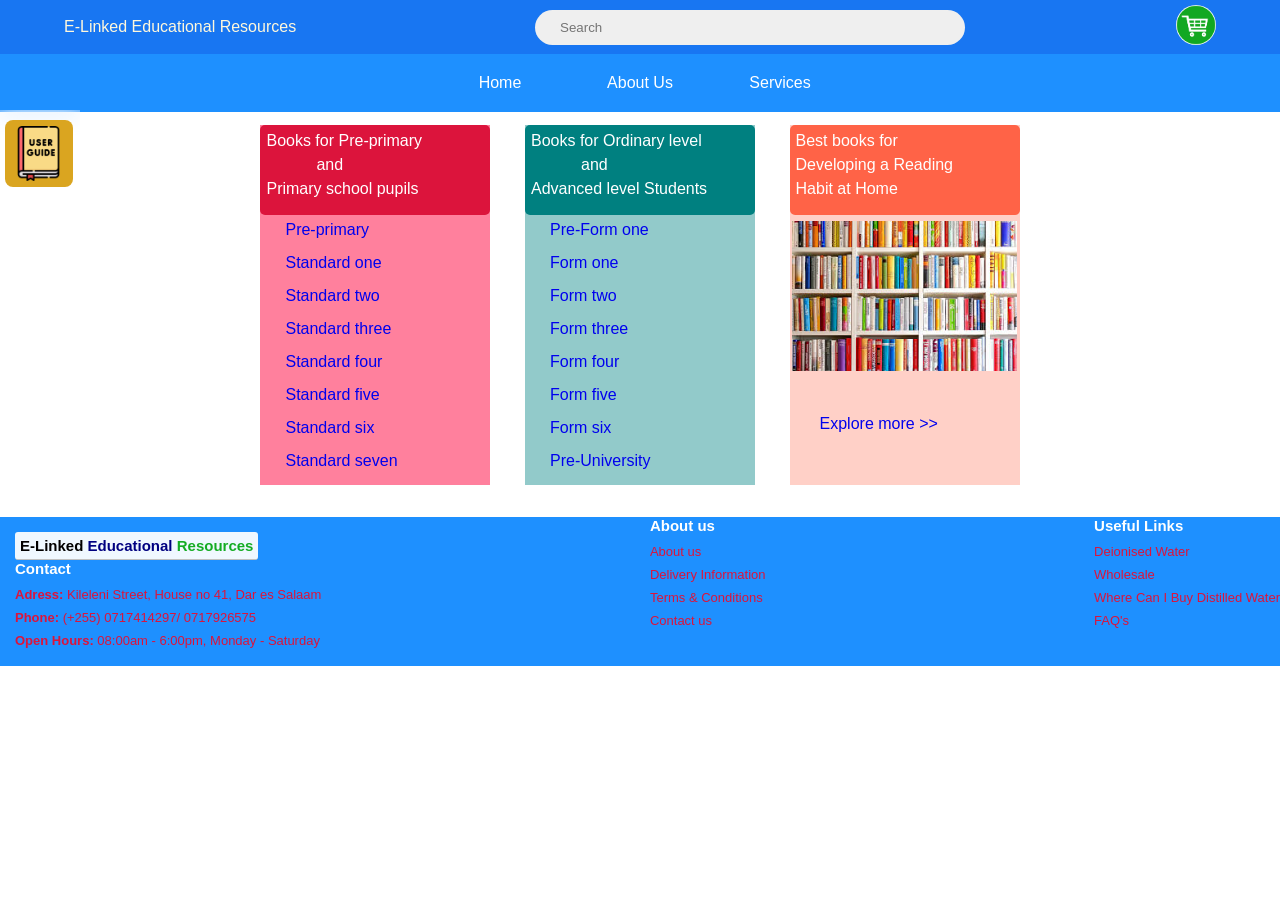
<file: index.html>
<!DOCTYPE html>
<html lang="en">
<head>
  <meta charset="UTF-8">
  <meta name="viewport" content="width=device-width, initial-scale=1.0">
  <title>Linked educational resources</title>
  <link rel="stylesheet" href="style.css">
</head>
<body>

  <nav>
    <div class="nav-left">
      <p class="logo">E-Linked Educational Resources</p>
    </div>

    <div class="search-box">
      <input type="text" placeholder="Search">
    </div>

    <div class="nav-right"> 

        <div class="shopping-cart">
          <a href="#" > <img src="IMAGES/shopping-cart.png" class="shopping-cart-img " onclick="window.location.href='cart.html';"></a>
        </div>
    </div>
  </nav>

<div class="menu-bar">
  <ul>
    <li class="active"><a href="#" onclick="window.location.href='E-LINKED-EDURESOURCES.html';">Home</a></li>

    <li><a href="#">About Us</a>
      <div class="sub-menu-1">
        <ul>
          <li><a href="#">Mission</a></li>
          <li><a href="#">Vision</a></li>
          <li><a href="#">Team</a></li>
        </ul>

      </div> 
    </li>

    <li><a href="#">Services</a>
      <div class="sub-menu-1">
        <ul>
          <li><a href="#">Textbooks</a></li>
          <li><a href="#">e-Textbooks</a></li>
          <li><a href="#">Stationery</a></li>
        </ul>
      </div>
    
    </li>
  </ul>
</div>

<!-------------Side-bar----------------------->

<div class="side-nav">
    <div class="user-guide">
      <img src="IMAGES/user-guide.png" class="user-img">
      <div>
        <p>How to buy a product</p>
      </div>
      
    </div>
    <ul>
      <li>1: Choose any product to add in a Shopping Cart.</li>
      <li>2: Open the Shopping Cart to veryfy the list of selected items.</li>
      <li>3: Fill your Name, Phone number and Place you would wish to collect your items. Submit your order.</li>
      <li>4: Within an hour you will be notified via Short Message Service (SMS) that, your order is ready.</li>
      <li>5: Visit the location you selected to collect your items. OR you can arrange with our agent for shipping to your preferred location </li>
      <li>Note: You pay after receiving the package.</li>
    </ul>

</div>

<div class="container">
  <!-------------left-column------------------->
   <div class="left-side-column">

    <div class="intro-div">
      <span class="intro-1">Books for Pre-primary</span>
      <span class="intro-2">and</span>
      <span class="intro-3">Primary school pupils</span>
    </div>    

      <div class="pupil-level">
          <a href="#">Pre-primary</a>
          <a href="#" onclick="window.location.href='standard-one.html';">Standard one</a>
          <a href="#">Standard two</a>
          <a href="#">Standard three</a>
          <a href="#">Standard four</a>
          <a href="#">Standard five</a>
          <a href="#">Standard six</a>
          <a href="#">Standard seven</a>
      </div>

   </div>
  <!-------------middle-column----------------->
    <div class="middle-column">

      <div class="intro-div-2">
        <span class="intro-1">Books for Ordinary level</span>
        <span class="intro-2">and</span>
        <span class="intro-3">Advanced level Students</span>
      </div>

      <div class="secondary-level">
        <a href="#">Pre-Form one</a>
        <a href="#">Form one</a>
        <a href="#">Form two</a>
        <a href="#">Form three</a>
        <a href="#">Form four</a>
        <a href="#">Form five</a>
        <a href="#">Form six</a>
        <a href="#">Pre-University</a>
      </div>

   </div>

  <!-------------right-column----------------->

  <div class="right-side-column">
    <div class="intro-div-3">
      <span class="intro-1">Best books for</span>
      <span class="intro-4">Developing a Reading</span>
      <span class="intro-3">Habit at Home</span>      
    </div>

    <div class="intro-1">
      <img src="IMAGES/images.png" class="library-img ">
      <a href="#" class="library-books">Explore more >></a>      
    </div>
   </div>
</div>

<footer class="footer-section">
  <div class="footer-column">
     <h3 style="background-color: aliceblue; border-radius: 3px; padding: 5px;"> E-Linked <span class="logo-edit1"> Educational </span> <span class="logo-edit2">Resources</span> </h3>
     <p class="footer-heading"> <strong>Contact</strong> </p>
     <h class="a"><Strong>Adress:</Strong> Kileleni Street, House no 41, Dar es Salaam</h>
     <h><strong>Phone:</strong> (+255) 0717414297/ 0717926575</h>
     <h><Strong>Open Hours:</Strong> 08:00am - 6:00pm, Monday - Saturday </h>
  </div>
  
  <div class="footer-column">
     <p class="footer-heading"> <strong>About us</strong></p>
     <a href="#" onclick="window.location.href='text.html';">About us</a>
     <a href="#">Delivery Information</a>
     <a href="#">Terms & Conditions</a>
     <a href="#">Contact us</a>
  </div>

  <div class="footer-column">
     <p class="footer-heading"> <strong>Useful Links</strong></p>
     <a href="#">Deionised Water</a>
     <a href="#">Wholesale</a>
     <a href="#">Where Can I Buy Distilled Water</a>
     <a href="#">FAQ's</a>
  </div>

  <script> </script>
  
</body>
</html>
</file>
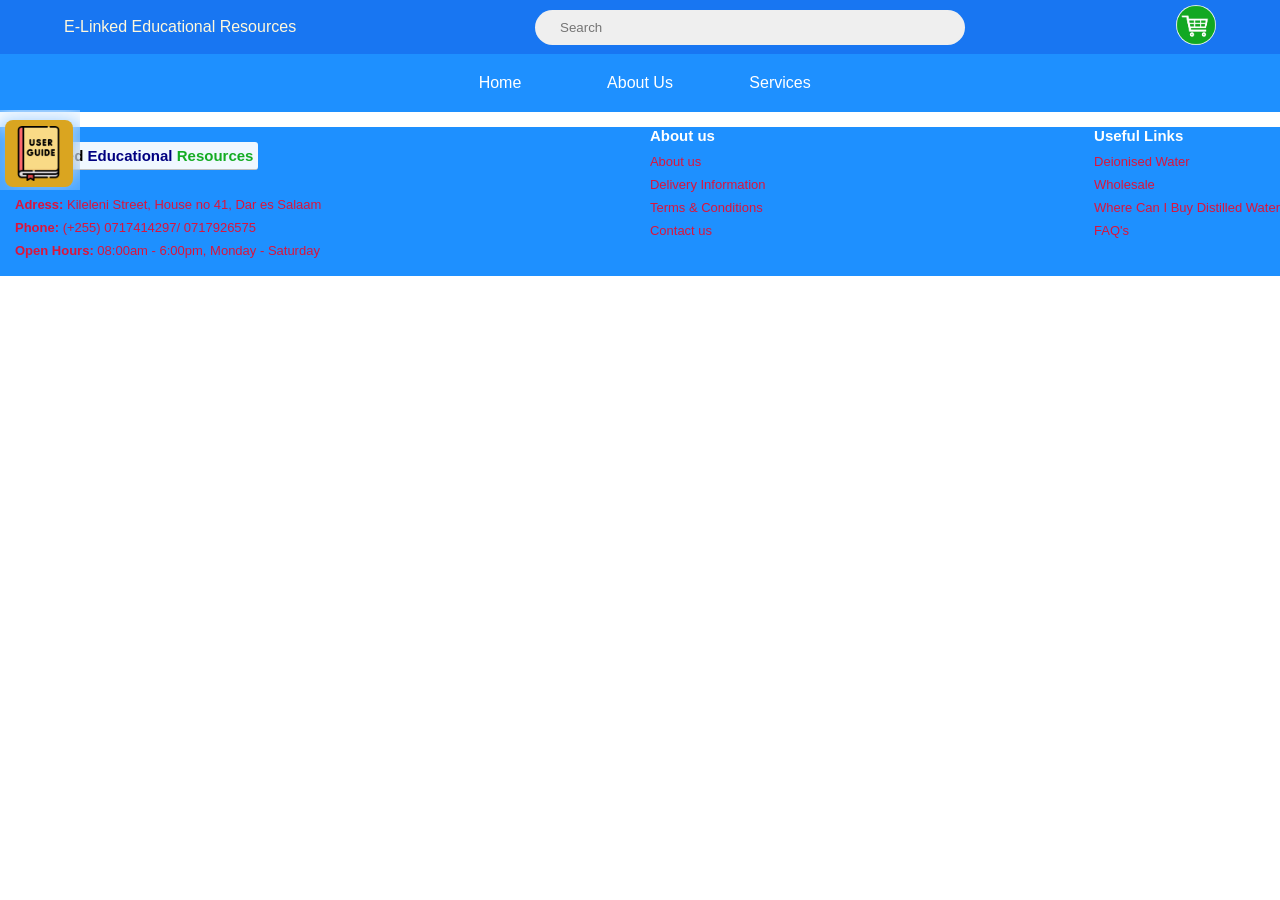
<file: cart.html>
<!DOCTYPE html>
<html lang="en">
<head>
  <meta charset="UTF-8">
  <meta name="viewport" content="width=device-width, initial-scale=1.0">
  <title>Linked educational resources</title>
  <link rel="stylesheet" href="style.css">
</head>
<body>

  <nav>
    <div class="nav-left">
      <p class="logo">E-Linked Educational Resources</p>
    </div>

    <div class="search-box">
      <input type="text" placeholder="Search">
    </div>

    <div class="nav-right"> 

        <div class="shopping-cart">
          <a href="#" > <img src="IMAGES/shopping-cart.png" class="shopping-cart-img "></a>
        </div>
    </div>
  </nav>

<div class="menu-bar">
  <ul>
    <li class="active" onclick="window.location.href='E-LINKED-EDURESOURCES.html';"><a href="#">Home</a></li>

    <li><a href="#">About Us</a>
      <div class="sub-menu-1">
        <ul>
          <li><a href="#">Mission</a></li>
          <li><a href="#">Vision</a></li>
          <li><a href="#">Team</a></li>
        </ul>

      </div> 
    </li>

    <li><a href="#">Services</a>
      <div class="sub-menu-1">
        <ul>
          <li><a href="#">Textbooks</a></li>
          <li><a href="#">e-Textbooks</a></li>
          <li><a href="#">Stationery</a></li>
        </ul>
      </div>
    
    </li>
  </ul>
</div>

<!-------------Side-bar----------------------->

<div class="side-nav">
    <div class="user-guide">
      <img src="IMAGES/user-guide.png" class="user-img">
      <div>
        <p>How to buy a product</p>
      </div>
      
    </div>
    <ul>
      <li>1: Choose any product to add in a Shopping Cart.</li>
      <li>2: Open the Shopping Cart to veryfy the list of selected items.</li>
      <li>3: Fill your Name, Phone number and Place you would wish to collect your items. Submit your order.</li>
      <li>4: Within an hour you will be notified via Short Message Service (SMS) that, your order is ready.</li>
      <li>5: Visit the location you selected to collect your items. OR you can arrange with our agent for shipping to your preferred location </li>
      <li>Note: You pay after receiving the package.</li>
    </ul>
</div>







<footer class="footer-section">
  <div class="footer-column">
     <h3 style="background-color: aliceblue; border-radius: 3px; padding: 5px;"> E-Linked <span class="logo-edit1"> Educational </span> <span class="logo-edit2">Resources</span> </h3>
     <p class="footer-heading"> <strong>Contact</strong> </p>
     <h class="a"><Strong>Adress:</Strong> Kileleni Street, House no 41, Dar es Salaam</h>
     <h><strong>Phone:</strong> (+255) 0717414297/ 0717926575</h>
     <h><Strong>Open Hours:</Strong> 08:00am - 6:00pm, Monday - Saturday </h>
  </div>
  
  <div class="footer-column">
     <p class="footer-heading"> <strong>About us</strong></p>
     <a href="#" onclick="window.location.href='text.html';">About us</a>
     <a href="#">Delivery Information</a>
     <a href="#">Terms & Conditions</a>
     <a href="#">Contact us</a>
  </div>

  <div class="footer-column">
     <p class="footer-heading"> <strong>Useful Links</strong></p>
     <a href="#">Deionised Water</a>
     <a href="#">Wholesale</a>
     <a href="#">Where Can I Buy Distilled Water</a>
     <a href="#">FAQ's</a>
  </div>

  <script> </script>

</body>
</html>
</file>
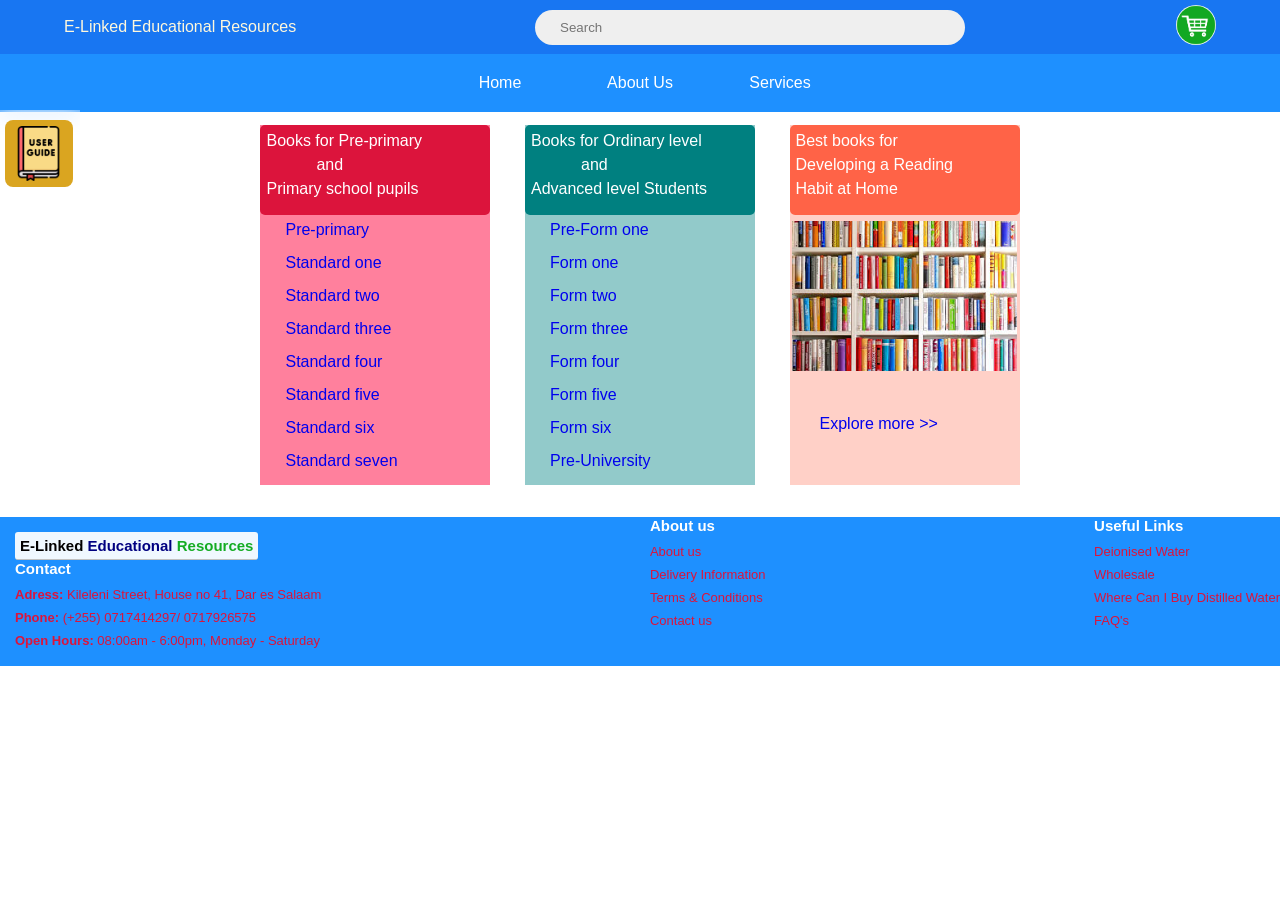
<file: E-LINKED-EDURESOURCES.html>
<!DOCTYPE html>
<html lang="en">
<head>
  <meta charset="UTF-8">
  <meta name="viewport" content="width=device-width, initial-scale=1.0">
  <title>Linked educational resources</title>
  <link rel="stylesheet" href="style.css">
</head>
<body>

  <nav>
    <div class="nav-left">
      <p class="logo">E-Linked Educational Resources</p>
    </div>

    <div class="search-box">
      <input type="text" placeholder="Search">
    </div>

    <div class="nav-right"> 

        <div class="shopping-cart">
          <a href="#" > <img src="IMAGES/shopping-cart.png" class="shopping-cart-img " onclick="window.location.href='cart.html';"></a>
        </div>
    </div>
  </nav>

<div class="menu-bar">
  <ul>
    <li class="active"><a href="#" onclick="window.location.href='E-LINKED-EDURESOURCES.html';">Home</a></li>

    <li><a href="#">About Us</a>
      <div class="sub-menu-1">
        <ul>
          <li><a href="#">Mission</a></li>
          <li><a href="#">Vision</a></li>
          <li><a href="#">Team</a></li>
        </ul>

      </div> 
    </li>

    <li><a href="#">Services</a>
      <div class="sub-menu-1">
        <ul>
          <li><a href="#">Textbooks</a></li>
          <li><a href="#">e-Textbooks</a></li>
          <li><a href="#">Stationery</a></li>
        </ul>
      </div>
    
    </li>
  </ul>
</div>

<!-------------Side-bar----------------------->

<div class="side-nav">
    <div class="user-guide">
      <img src="IMAGES/user-guide.png" class="user-img">
      <div>
        <p>How to buy a product</p>
      </div>
      
    </div>
    <ul>
      <li>1: Choose any product to add in a Shopping Cart.</li>
      <li>2: Open the Shopping Cart to veryfy the list of selected items.</li>
      <li>3: Fill your Name, Phone number and Place you would wish to collect your items. Submit your order.</li>
      <li>4: Within an hour you will be notified via Short Message Service (SMS) that, your order is ready.</li>
      <li>5: Visit the location you selected to collect your items. OR you can arrange with our agent for shipping to your preferred location </li>
      <li>Note: You pay after receiving the package.</li>
    </ul>

</div>

<div class="container">
  <!-------------left-column------------------->
   <div class="left-side-column">

    <div class="intro-div">
      <span class="intro-1">Books for Pre-primary</span>
      <span class="intro-2">and</span>
      <span class="intro-3">Primary school pupils</span>
    </div>    

      <div class="pupil-level">
          <a href="#">Pre-primary</a>
          <a href="#" onclick="window.location.href='standard-one.html';">Standard one</a>
          <a href="#">Standard two</a>
          <a href="#">Standard three</a>
          <a href="#">Standard four</a>
          <a href="#">Standard five</a>
          <a href="#">Standard six</a>
          <a href="#">Standard seven</a>
      </div>

   </div>
  <!-------------middle-column----------------->
    <div class="middle-column">

      <div class="intro-div-2">
        <span class="intro-1">Books for Ordinary level</span>
        <span class="intro-2">and</span>
        <span class="intro-3">Advanced level Students</span>
      </div>

      <div class="secondary-level">
        <a href="#">Pre-Form one</a>
        <a href="#">Form one</a>
        <a href="#">Form two</a>
        <a href="#">Form three</a>
        <a href="#">Form four</a>
        <a href="#">Form five</a>
        <a href="#">Form six</a>
        <a href="#">Pre-University</a>
      </div>

   </div>

  <!-------------right-column----------------->

  <div class="right-side-column">
    <div class="intro-div-3">
      <span class="intro-1">Best books for</span>
      <span class="intro-4">Developing a Reading</span>
      <span class="intro-3">Habit at Home</span>      
    </div>

    <div class="intro-1">
      <img src="IMAGES/images.png" class="library-img ">
      <a href="#" class="library-books">Explore more >></a>      
    </div>
   </div>
</div>

<footer class="footer-section">
  <div class="footer-column">
     <h3 style="background-color: aliceblue; border-radius: 3px; padding: 5px;"> E-Linked <span class="logo-edit1"> Educational </span> <span class="logo-edit2">Resources</span> </h3>
     <p class="footer-heading"> <strong>Contact</strong> </p>
     <h class="a"><Strong>Adress:</Strong> Kileleni Street, House no 41, Dar es Salaam</h>
     <h><strong>Phone:</strong> (+255) 0717414297/ 0717926575</h>
     <h><Strong>Open Hours:</Strong> 08:00am - 6:00pm, Monday - Saturday </h>
  </div>
  
  <div class="footer-column">
     <p class="footer-heading"> <strong>About us</strong></p>
     <a href="#" onclick="window.location.href='text.html';">About us</a>
     <a href="#">Delivery Information</a>
     <a href="#">Terms & Conditions</a>
     <a href="#">Contact us</a>
  </div>

  <div class="footer-column">
     <p class="footer-heading"> <strong>Useful Links</strong></p>
     <a href="#">Deionised Water</a>
     <a href="#">Wholesale</a>
     <a href="#">Where Can I Buy Distilled Water</a>
     <a href="#">FAQ's</a>
  </div>

  <script> </script>
  
</body>
</html>
</file>
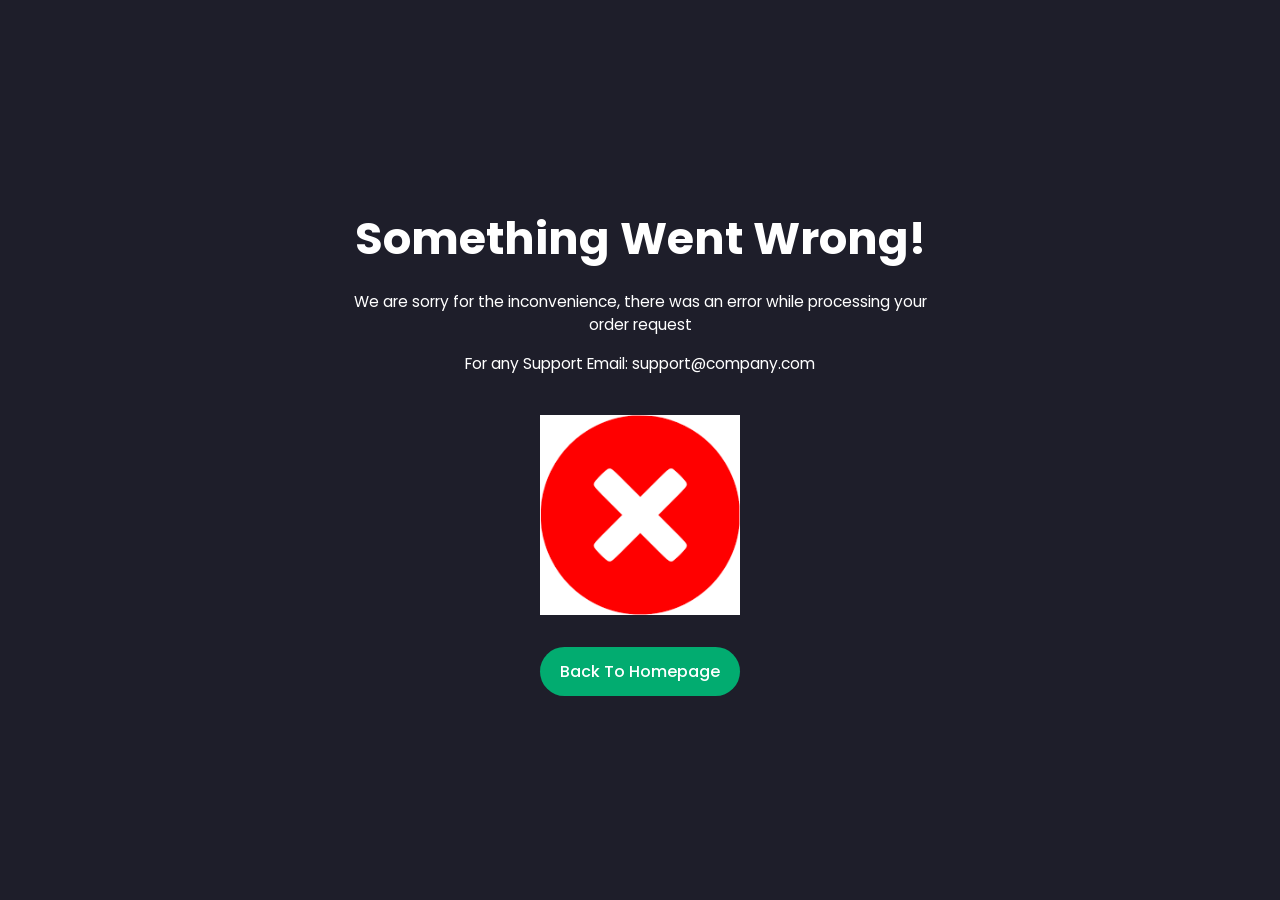
<file: CART PROJECT/cancel.html>
<!DOCTYPE html>
<html lang="en">
<head>
  <meta charset="UTF-8">
  <meta name="viewport" content="width=device-width, initial-scale=1.0">
  <title>Payment Cancel</title>
  <!--link to CSS-->
  <link rel="stylesheet" href="style.css">
</head>
<body>
  <div class="sc-container">
    <h1>
      Something Went Wrong!
    </h1>
    <p>
      We are sorry for the inconvenience, there was an error while processing your order request
    </p>
    <p>For any Support Email: support@company.com</p>
    <img src="Photos/cancel.png" alt="">
    <a href="#" class="sc-btn">Back To Homepage</a>

  </div>
</body>
</html>
</file>
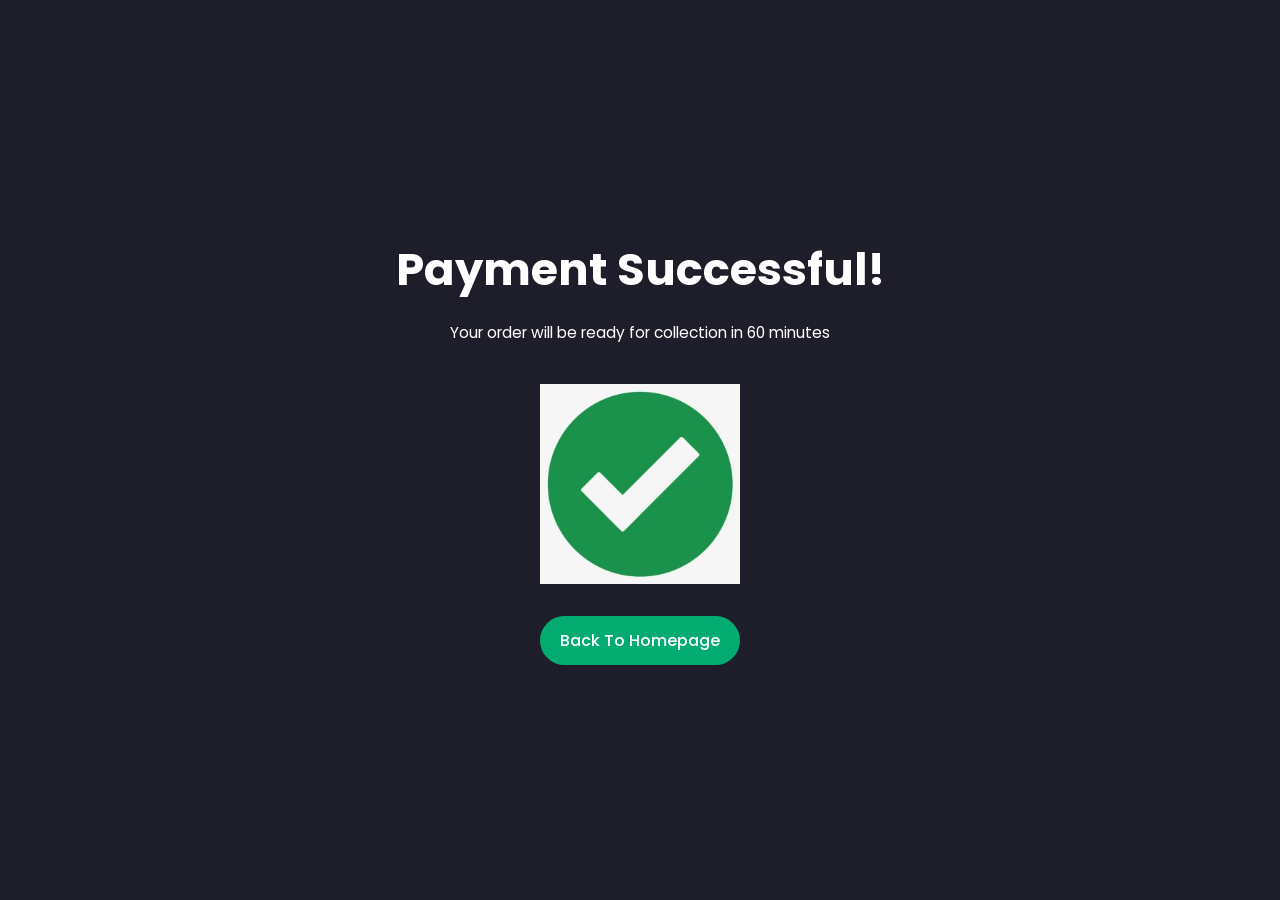
<file: CART PROJECT/success.html>
<!DOCTYPE html>
<html lang="en">
<head>
  <meta charset="UTF-8">
  <meta name="viewport" content="width=device-width, initial-scale=1.0">
  <title>Success Payment</title>
  <!--link to CSS-->
  <link rel="stylesheet" href="style.css">
</head>
<body>
  <div class="sc-container">
    <h1>Payment Successful!</h1>
    <p>Your order will be ready for collection in 60 minutes</p>
    <img src="Photos/success.png" alt="">
    <a href="#" class="sc-btn">Back To Homepage</a>

  </div>
</body>
</html>
</file>
<file: style.css>
*{
   margin: 0;
   padding: 0;
   font-family: Verdana, Geneva, Tahoma, sans-serif;
}
 body{background: white;}

 nav{
     display: flex;
     align-items: center;
     justify-content: space-between;
     background: #1876f2;
     padding: 5px 5%;
     position: sticky;
     top: 0;
     z-index: 100;
 }

 .logo{
   width: 270px;
    color: cornsilk;
    margin-right: 20px;    
 }

 .nav-left, .nav-right{
    display: flex;
    flex-wrap: wrap;
    align-items: center;
 }

 .nav-right div{
    display: inline-block;
 }

 .shopping-cart-img{
    height: 40px;
    border-radius: 50%;
    margin-left: 30px;
    border: 0;
 }

 .search-box{
    background: #efefef;
    width: 50%;
    max-width: 400px;
    border-radius: 20px;
    display: flex;
    align-items: center;
    padding: 0 15px;
 }

 .search-box input{
    width: 100%;
    background: transparent;
    padding: 10px;
    outline: none;
    border: 0;
 }

 .menu-bar{
    background:dodgerblue;
    text-align: center;
 }

 .menu-bar ul{
    display: inline-flex;
    list-style: none;
    color: #fff;
 }

 .menu-bar ul li{
    width: 100px;
    margin: 10px;
    padding: 10px;
 }

 .menu-bar ul li a{
    text-decoration: none;
    color: #fff;
 }

 .active:hover, .menu-bar ul li:hover{
    background: crimson;
    border-radius: 3px;
 }

 .sub-menu-1{
    display: none;
 }

 .menu-bar ul li:hover .sub-menu-1{
    display: block;
    position: absolute;
    background: #1876f2;
    margin-top: 10px;
    margin-left: -9px;
 }

 .menu-bar ul li:hover .sub-menu-1 ul{
    display: block;
    margin: 5px;
 }

 .menu-bar ul li:hover .sub-menu-1 ul li{
    width: 100px;
    padding: 4px;
    border-bottom: 1px dotted #fff;
    background: transparent;
    border-radius: 0;
    text-align: left;
 }

 .menu-bar ul li:hover .sub-menu-1 ul li:last-child{
    border-bottom: none;
 }

 .menu-bar ul li:hover .sub-menu-1 ul li a:hover{
    color:crimson;
 }

/* ----side-bar-section---- */
.side-nav{
   width: 70px;
   height: 60px;
   position:absolute;
   top: 110px;
   left: 0;
   padding: 10px 5px;
   background: rgba(255, 255, 255, 0.2);
   backdrop-filter: blur(10px);
   transition: width 0.1s;
   z-index: 10;
}

.user-guide{
   display: flex;
   align-items:center;
   width: 80%;
   font-size: 14px;
   font-weight: 600;
   padding: 6px;
   border-radius: 8px;
   margin-left: 0;
   margin-right: 0;
   background: goldenrod;
   white-space: nowrap;
   overflow: hidden;
}

.user-img{
   width: 55px;
   margin-right: 10px;
   border-radius: 20%;   
}

.side-nav ul{
   list-style: none;
   padding: 0 5px;
}

.side-nav ul{
   display: none;
}

.side-nav ul li{
   margin: 6px 0;
   padding: 5px 5px;
   border-radius: 6px;
   display: flex;
   align-items: center;
   font-size: 12px;
   color: white;
   background: forestgreen; 
}

.side-nav:hover{
   width: 250px;
   height: 400px;
}

.side-nav:hover .user-guide{
   width: 95%;
}

.side-nav:hover ul{
   display: block;
}

 /* ----side-bar-section end---- */

 .container{
   padding: 13px 5%;
   display: flex; 
   flex-wrap: wrap;
   justify-content: center;
   height: 100%;
 }

 .left-side-column{
   width: 230px;
   align-self: flex-start;
   margin-top: 0px;
   margin-left: 3%;
   margin-right: 3%;
   margin-bottom: 4px;
   background: rgb(255, 128, 157);
 }

 .right-side-column{
   width: 230px;
   margin-top: 0px;
   margin-left: 3%;
   margin-right: 3%;
   margin-bottom: 4px;
   background: rgb(255, 208, 199);
 }

 .middle-column{
   width: 230px;
   margin-top: 0px;
   margin-left: 0%;
   margin-right: 0%;
   margin-bottom: 4px;
   align-self: flex-start;
   background:rgb(146, 202, 202);
 }

 .library-img{
   width: 98%;
   margin-left: 1%;
   margin-bottom: 40px;
 } 

 .library-books{
   margin-left: 30px;
   text-decoration: none;
 }

 .intro-div{
   background: crimson;
   border-radius: 5px;
   padding: 2px 6px;
   margin-bottom: 6px;  
 }

 .intro-div-2{
   background: teal;
   border-radius: 5px;
   padding: 2px 6px;
   margin-bottom: 6px;  
 }

 .intro-div-3{
   background:tomato;
   border-radius: 5px;
   padding: 2px 6px;
   margin-bottom: 6px;  
 }

 .intro-1, .intro-2{
   margin-top: 5px;
   margin-bottom: 6px;
   font-size:medium;
   font-weight: 300;
   display: block;
   color: white;
   min-width: 150px;
 }

 .intro-2{
   margin-left: 50px;  
 }

 .intro-3{
   font-size:medium;
   font-weight: 300;
   display: block;
   margin-bottom: 15px;
   color: white;
 }

 .intro-4{
   margin-top: 5px;
   margin-bottom: 6px;
   font-size:medium;
   font-weight: 300;
   display: block;
   color: white;
 }

 .pupil-level, .secondary-level{
   margin-left: 25px;
 }

 .pupil-level a{
   text-decoration: none;
   display: flex;
   align-items: center;
   margin-bottom: 15px;
 }

 .secondary-level a{
   text-decoration: none;
   display: flex;
   align-items: center;
   margin-bottom: 15px;
 }

 /* Footer section */
footer h3{
   font-size: 15px;
   font-weight: bold;
   text-align: left;
   color: #020000;
   padding:0 0 8px 0;
   border-bottom: 1px solid silver;
   margin:15px 0 0 0; 
 }
 
 h4 {
   font-size: 46px;
   color: #222;
 }
 
footer {
   display: flex;
   flex-wrap: wrap;
   justify-content: space-between;
   background-color: dodgerblue;
   color: #fff;
   margin-top: 15px;
   margin-bottom: 0; 
   
 }
 
 footer .footer-column {
   display: flex;
   flex-direction: column;
   align-items: flex-start;
   margin-bottom: 10px;
   margin-left: 15px;
 } 
 
 .footer-heading{
  font-size: 15px;
  padding-bottom: 10px; 
  margin-left: 0;
 }
 
 footer a{
 font-size: 13px;
 margin: 0 0 8px 0;
 text-decoration: none;
 color: crimson;
 }
 
 footer h{
 font-size: 13px;
 margin: 0 0 8px 0px;
 color: crimson; 
 }

 .logo-edit1
{
  color: navy;
}

.logo-edit2
{
  color: #15ac24;
}
 /*-----Footer section end----*/

/*------Standard One Books---*/
 #standard-one{
   text-align: center;
 }

 #standard-one h2{
  margin: 10px;
 }

 #standard-one .book{
   width: 16%;
   min-width: 200px;
   padding: 10px 12px;
   border: 1px solid #cce7d0;
   border-radius: 20px;
   margin: 15px 0;
   position: relative;
 }

 #standard-one .book img{
   width: 100%;
   border-radius: 10px;
 }

 #standard-one .book .description{
   text-align: start;
   padding: 5px 0;
 }

 #standard-one .book .description span{
   color: #606063;
   font-size: 12px;
 }

 #standard-one .book .description h5{
   padding-top: 7px;
   color: #1a1a1a;
   font-size: 14px;
 }

 #standard-one .book .description h4{
   padding-top: 7px;
   font-size: 15px;
   font-weight: 700;
   color: #088178;
 }
 
 #standard-one .book .shopping-cart-img{
   width: 40px;   
   border-radius: 40px;
   border: 1px solid dodgerblue;
   position: absolute;
   bottom: 18px;
   right: 10px;
 }

 #standard-one .book-container{
  display: flex;
  flex-wrap: wrap;
  justify-content: space-between;
  padding-top: 20px;
 }
</file>
<file: CART PROJECT/style.css>
/*Google Fonts*/
@import url('https://fonts.googleapis.com/css2?family=Poppins:wght@400;500;600;700&family=Roboto:ital,wght@0,100;0,300;0,400;0,500;0,700;0,900;1,100;1,300;1,400;1,500;1,700;1,900&display=swap');


*{
  font-family: 'Poppins', sans-serif; 
  margin: 0;
  padding: 0;
  scroll-padding-top: 2rem;
  scroll-behavior: smooth;
  box-sizing: border-box;
  box-sizing: border-box;
  list-style: none;
  text-decoration: none;
}
/*Some variables */
:root {
  --main-color: #fd4646;
  --text-color: #02ac70;
  --bg-color: #fff;
  --container-color: #1e1e2a;
}

img{
  width: 100%;
}

body {
  color: var(--bg-color);
  background: var(--container-color);
}

section {
  padding: 4rem 0 3rem;
}

.container {
  max-width: 1068px;
  margin: auto;
  width: 100%;
}

/* Header */
header {
  position: fixed;
  top: 0;
  left: 0;
  width: 100%;
  background: var(--container-color);
  box-shadow: 0 1px 4px hsla(0, 0%, 98%, 0.1);
  z-index: 100;
}

.nav {
  display: flex;
  align-items: center;
  justify-content: space-between;
  padding: 20px 0;
}

.logo {
  font-size: 1.1rem;
  color: var(--bg-color);
  font-weight: 600;
}

#cart-icon {
  position: relative;
  font-size: 1.8rem;
  cursor: pointer;
}

#cart-icon[data-quantity="0"]::after{
  contain: '';
}

#cart-icon[data-quantity]::after {
  content: attr(data-quantity);
  position: absolute;
  top: 0;
  right: -12px;
  width: 20px;
  height: 20px;
  background: var(--text-color);
  border-radius: 50%;
  color: white;
  font-size: 12px;
  font-weight: 500;
  display: flex;
  justify-content: center;
  align-items: center;
}

/* Cart */
.cart {
  position: fixed;
  top: 0;
  right: -100%;
  width: 360px;
  min-height: 100vh;
  padding: 20px;
  background: var(--container-color);
  box-shadow: -2px 0 4px hsl(0, 4%, 15% / 10%);
  transition: 0.3s cubic-bezier(0.075, 0.82, 0.165, 1);
}

.cart.active{
  right: 0;
  transition: 0.3s cubic-bezier(0.075, 0.82, 0.165, 1);
}
 
.cart-title{
  text-align: center;
  font-size: 1.5rem;
  font-weight: 600;
  margin-top: 2rem;
}

.total{
  display: flex;
  justify-content: flex-end;
  margin-top: 1.5rem;
  border-top: 1px solid var(--text-color);
}

.total-title{
  font-size: 1.2rem;
  font-weight: 600;
  margin-top: 1rem;
}

.total-price{
  font-size: 1.075rem;
  margin: 1rem 0 0 0.7rem;
}

.btn-buy{
  display: flex;
  justify-content: center;
  margin: 1.5rem auto 0 auto;
  padding: 12px 20px;
  width: 50%;
  text-align: center;
  border: none;
  border-radius: 2rem;
  background: var(--text-color);
  color: var(--bg-color);
  font-size: 1rem;
  font-style: italic;
  font-weight: 500;
  cursor: pointer;
}

 #close-cart{
  position: absolute;
  top: 1rem;
  right: 0.8rem;
  font-size: 2rem;
  color: var(--text-color);
  cursor: pointer;
 }

 .cart-box{
  display: grid;
  grid-template-columns: 32% 50% 18%;
  align-items: center;
  gap: 1rem;
  margin-top: 1rem;
 }

 .cart-img {
  width: 100px;
  height: 100px;
  object-fit: contain;
  object-position: center;
  padding: 10px;
 }

 .detail-box{
  display: grid;
  row-gap: 0.5rem;
 }

 .cart-product-title{
  font-size: 1rem;
  font-weight: 500;
  text-transform: uppercase;
 }

 .cart-price{
  font-weight: 500;
 }

 .cart-quantity{
  border: 1px solid var(--text-color);
  outline-color: var(--main-color);
  width: 2.8rem;
  text-align: center;
  font-size: 1rem;
  border-radius: 4px;
 }

 .cart-remove{
  font-size: 24px;
  color: var(--main-color);
  cursor: pointer;
 }

 .section-title{
  font-size: 1.5rem;
  font-weight: 600;
  text-align: center;
  margin-bottom: 1.8rem;
 }

 .shop {
  margin-top: 2rem;  
 }

 .shop-content{
  display: grid;
  grid-template-columns: repeat(auto-fit, minmax(220px,auto));
  gap: 1.5rem;
 }

 .product-box {
  position: relative;
  background: #2d2e37;
  padding: 10px;
  border-radius: 5px;
  transition: 0.4s cubic-bezier(0.075, 0.82, 0.165, 1);
 }

 .product-box:hover{
  background: var(--bg-color);
  border: 1px solid #f0f0f0;
  box-shadow: 0 8px 32px hsla(0.75, 0.82, 0.165, 1);
  transition: 0.4s cubic-bezier(0.075, 0.82, 0.165, 1);
 }

 .product-box:hover .product-title,
 .product-box:hover .price {
  color: #141414;
 }

 .product-img {
  width: 100%;
  height: auto;
  border-radius: 5px;
  margin-bottom: 0.5rem;
 }

.product-title {
  font-size: 1.1rem;
  font-weight: 600;
  text-transform: uppercase;
  margin-bottom: 0.8rem;
}

.price {
  font-weight: 500;
}

.add-cart {
  position: absolute;
  bottom: 10px;
  right: 10px;
  background: var(--text-color);
  color: var(--bg-color);
  padding: 10px;
  font-size: 1.2rem;
  border-radius: 50%;
  cursor: pointer;
}

.add-cart:hover{
background:hsl(249, 32%, 17%)
}

.sc-container{
  width: 100%;
  height: 100vh;
  display: flex;
  flex-direction: column;
  justify-content: center;
  align-items: center;
}

.sc-container img{
  width: 200px;
  margin: 2rem 0;
}

.sc-container h1{
  font-size: 2.8rem;
  margin-bottom: 10px;
}

.sc-container p{
  max-width: 600px;
  font-size: 0.97rem;
  text-align: center;
  margin: 0.5rem 0;
}

.sc-btn {
  padding: 12px 20px;
  border-radius: 2rem;
  background: var(--text-color);
  color: var(--bg-color);
  font-size: 1rem;
  font-weight: 500;
}

/* Making Responsive */
@media (max-width:1080px) {
  .nav{
    padding: 14px 0;
  }
  section {
    padding: 3rem 0 2rem;
  }
  .container {
    margin: 0 auto;
    width: 90%;
  }
  .shop {
    margin-top: 2rem !important;
  }
}

@media (max-width:400px) {
  .nav{
    padding: 12px 0;
  }
  .logo {
    font-size: 1rem;
  }
  .cart {
    width: 320px;
  }
}

@media (max-width:360px) {
  .shop {
    margin-top: 2rem !important;
  }
  .cart {
    width: 100%;
  }
}
</file>
